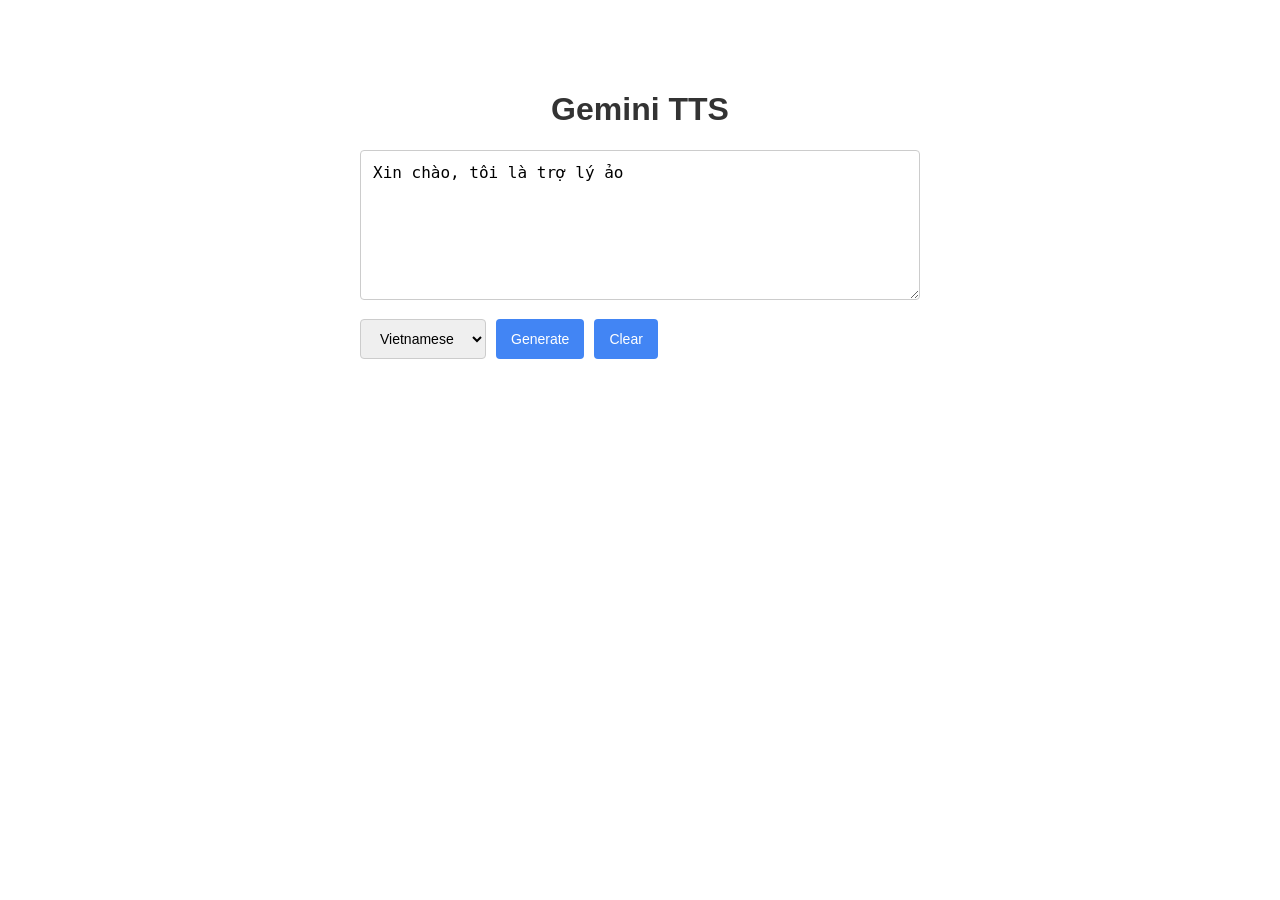
<file: Fulo/tab.html>
<!DOCTYPE html>
<html>
<head>
  <meta charset="UTF-8">
  <title>Gemini TTS</title>
  <style>
    * { box-sizing: border-box; }
    body {
      max-width: 600px;
      margin: 50px auto;
      padding: 20px;
      font-family: Arial, sans-serif;
    }
    h1 { text-align: center; color: #333; }
    textarea {
      width: 100%;
      height: 150px;
      padding: 12px;
      font-size: 16px;
      border: 1px solid #ccc;
      border-radius: 4px;
      resize: vertical;
    }
    .controls {
      margin-top: 15px;
      display: flex;
      gap: 10px;
    }
    select, button {
      padding: 10px 15px;
      font-size: 14px;
      border: 1px solid #ccc;
      border-radius: 4px;
    }
    button {
      background: #4285f4;
      color: white;
      border: none;
      cursor: pointer;
    }
    button:hover { background: #3367d6; }
    button:disabled { background: #ccc; cursor: not-allowed; }
    #status {
      margin-top: 15px;
      padding: 10px;
      border-radius: 4px;
      font-size: 14px;
    }
    #status.error { background: #ffe0e0; color: #c00; }
    #status.success { background: #e0ffe0; color: #060; }
    #status.loading { background: #e0e0ff; color: #006; }
    #audioContainer { margin-top: 20px; }
    audio { width: 100%; }
  </style>
</head>
<body>
  <h1>Gemini TTS</h1>
  <textarea id="text" placeholder="Enter text here...">Xin chào, tôi là trợ lý ảo</textarea>
  <div class="controls">
    <select id="lang">
      <option value="vi">Vietnamese</option>
      <option value="en">English</option>
      <option value="fr">French</option>
      <option value="de">German</option>
      <option value="ja">Japanese</option>
      <option value="ko">Korean</option>
      <option value="zh">Chinese</option>
      <option value="es">Spanish</option>
      <option value="th">Thai</option>
    </select>
    <button id="generate">Generate</button>
    <button id="clear">Clear</button>
  </div>
  <div id="status"></div>
  <div id="audioContainer"></div>
  <script src="tab.js"></script>
</body>
</html>
</file>
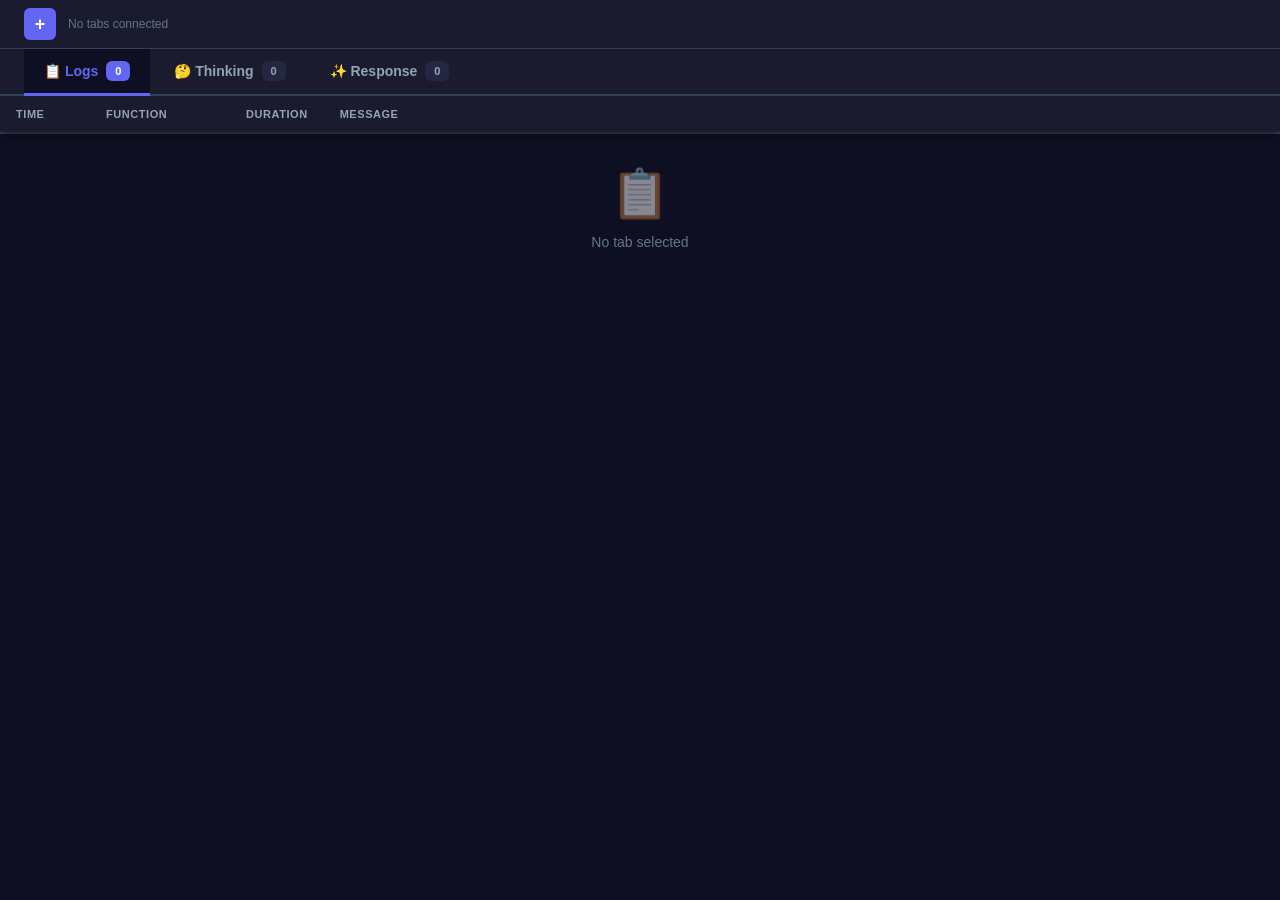
<file: teach/dashboard.html>
<!DOCTYPE html>
<html lang="en">
  <head>
    <meta charset="UTF-8" />
    <meta name="viewport" content="width=device-width, initial-scale=1.0" />
    <title>AI Studio Automator</title>
    <style>
      * {
        margin: 0;
        padding: 0;
        box-sizing: border-box;
      }
      :root {
        --bg-app: #0f0f23;
        --bg-surface: #1a1b2e;
        --bg-card: #252640;
        --bg-hover: #2f3050;
        --text-primary: #e2e8f0;
        --text-secondary: #94a3b8;
        --text-muted: #64748b;
        --border: #334155;
        --accent: #6366f1;
        --accent-hover: #4f46e5;
        --accent-light: rgba(99, 102, 241, 0.1);
        --success: #10b981;
        --error: #ef4444;
        --warning: #f59e0b;
        --info: #3b82f6;
        --shadow: 0 4px 6px -1px rgba(0, 0, 0, 0.4);
      }
      body.light-theme {
        --bg-app: #f8fafc;
        --bg-surface: #ffffff;
        --bg-card: #f1f5f9;
        --bg-hover: #e2e8f0;
        --text-primary: #0f172a;
        --text-secondary: #475569;
        --text-muted: #94a3b8;
        --border: #e2e8f0;
        --shadow: 0 4px 6px -1px rgba(0, 0, 0, 0.1);
      }
      html,
      body {
        height: 100%;
        overflow: hidden;
        font-family: -apple-system, BlinkMacSystemFont, "Segoe UI", sans-serif;
        background: var(--bg-app);
        color: var(--text-primary);
      }
      .app {
        height: 100vh;
        display: flex;
        flex-direction: column;
      }
      /* Connected tabs bar */
      .tabs-bar {
        background: var(--bg-surface);
        border-bottom: 1px solid var(--border);
        padding: 0.5rem 1.5rem;
        display: flex;
        align-items: center;
        gap: 0.75rem;
        min-height: 3rem;
        overflow-x: auto;
        overflow-y: hidden;
      }
      .new-tab-btn {
        background: var(--accent);
        color: white;
        border: none;
        width: 2rem;
        height: 2rem;
        border-radius: 0.375rem;
        font-size: 1.125rem;
        cursor: pointer;
        transition: all 0.2s;
        display: flex;
        align-items: center;
        justify-content: center;
        flex-shrink: 0;
        font-weight: 700;
        position: relative;
        overflow: hidden;
      }
      .new-tab-btn:hover {
        background: var(--accent-hover);
        transform: scale(1.05);
      }
      .new-tab-btn.holding {
        animation: holdPulse 2s ease-out;
      }
      @keyframes holdPulse {
        0% {
          box-shadow: 0 0 0 0 rgba(99, 102, 241, 0.7);
        }
        50% {
          box-shadow: 0 0 0 8px rgba(99, 102, 241, 0);
        }
        100% {
          box-shadow: 0 0 0 0 rgba(99, 102, 241, 0);
        }
      }
      .new-tab-btn::after {
        content: "";
        position: absolute;
        bottom: 0;
        left: 0;
        width: 0%;
        height: 3px;
        background: white;
        transition: width 2s linear;
      }
      .new-tab-btn.holding::after {
        width: 100%;
      }
      .tabs-bar-content {
        flex: 1;
        display: flex;
        gap: 0.5rem;
        flex-wrap: wrap;
        align-items: center;
        min-width: 0;
      }
      .tab-chip {
        display: flex;
        align-items: center;
        gap: 0.5rem;
        background: var(--bg-card);
        border: 2px solid var(--border);
        border-radius: 0.375rem;
        padding: 0.375rem 0.75rem;
        font-size: 0.75rem;
        transition: all 0.2s;
        cursor: pointer;
        position: relative;
        flex-shrink: 0;
      }
      .tab-chip:hover {
        border-color: var(--accent);
        background: var(--bg-hover);
      }
      .tab-chip.ready {
        background: var(--accent);
        border-color: var(--accent);
        color: white;
      }
      .tab-chip.active {
        border-color: var(--success);
        box-shadow: 0 0 0 2px rgba(16, 185, 129, 0.3);
        background: var(--success);
        color: white;
      }
      /* Tab chip states */
      .tab-chip.initializing {
        background: var(--bg-card);
        border-color: var(--warning);
        color: var(--text-primary);
        opacity: 0.7;
      }
      .tab-chip.loading {
        background: var(--info);
        border-color: var(--info);
        color: white;
        opacity: 0.85;
      }
      .tab-chip.error {
        background: var(--error);
        border-color: var(--error);
        color: white;
      }
      .tab-chip-status {
        font-size: 0.625rem;
        opacity: 0.75;
        font-style: italic;
        margin-left: 0.25rem;
      }
      /* Pulse animation for initializing state */
      @keyframes chipPulse {
        0%,
        100% {
          opacity: 0.7;
        }
        50% {
          opacity: 1;
        }
      }
      .tab-chip.initializing {
        animation: chipPulse 1.5s infinite;
      }
      .tab-chip.loading {
        animation: chipPulse 1s infinite;
      }
      /* Spinner for loading state */
      @keyframes spin {
        to {
          transform: rotate(360deg);
        }
      }
      .tab-chip-spinner {
        display: inline-block;
        width: 0.75rem;
        height: 0.75rem;
        border: 2px solid currentColor;
        border-right-color: transparent;
        border-radius: 50%;
        animation: spin 0.6s linear infinite;
        margin-right: 0.25rem;
      }
      .tab-chip-badge {
        position: absolute;
        top: -0.375rem;
        right: -0.375rem;
        background: var(--error);
        color: white;
        font-size: 0.625rem;
        font-weight: 700;
        padding: 0.125rem 0.375rem;
        border-radius: 0.75rem;
        min-width: 1.25rem;
        text-align: center;
        border: 2px solid var(--bg-surface);
      }
      .tab-chip-main {
        display: flex;
        align-items: center;
        gap: 0.5rem;
        flex: 1;
        min-width: 0;
      }
      .tab-chip-id {
        font-weight: 600;
        font-family: "Consolas", "Monaco", monospace;
        white-space: nowrap;
        font-size: 0.8125rem;
      }
      .tab-chip-prompt {
        font-size: 0.6875rem;
        opacity: 0.85;
        white-space: nowrap;
        overflow: hidden;
        text-overflow: ellipsis;
        max-width: 150px;
      }
      .tab-chip-actions {
        display: flex;
        align-items: center;
        gap: 0.25rem;
        flex-shrink: 0;
      }
      .tab-chip-action {
        background: transparent;
        border: none;
        color: currentColor;
        cursor: pointer;
        padding: 0.25rem;
        width: 1.5rem;
        height: 1.5rem;
        display: flex;
        align-items: center;
        justify-content: center;
        border-radius: 0.25rem;
        font-size: 0.6875rem;
        transition: all 0.2s;
        opacity: 0.8;
      }
      .tab-chip-action:hover:not(:disabled) {
        opacity: 1;
        transform: scale(1.1);
      }
      .tab-chip-action:disabled {
        opacity: 0.3;
        cursor: not-allowed;
        transform: none;
      }
      .tab-chip-action.settings:hover:not(:disabled) {
        background: var(--accent);
        color: white;
      }
      .tab-chip-action.run:hover:not(:disabled) {
        background: var(--success);
        color: white;
      }
      .tab-chip-action.audio:hover:not(:disabled) {
        background: var(--info);
        color: white;
      }
      .tab-chip-action.save:hover:not(:disabled) {
        background: var(--warning);
        color: white;
      }
      .tab-chip-action.clear:hover:not(:disabled) {
        background: var(--error);
        color: white;
      }
      .tab-chip-action.close:hover:not(:disabled) {
        background: var(--error);
        color: white;
      }
      .tab-chip-audio-indicator {
        width: 0.5rem;
        height: 0.5rem;
        border-radius: 50%;
        background: var(--text-muted);
        flex-shrink: 0;
      }
      .tab-chip-audio-indicator.on {
        background: #10b981;
        box-shadow: 0 0 6px #10b981;
        animation: pulse 2s infinite;
      }
      @keyframes pulse {
        0%,
        100% {
          opacity: 1;
        }
        50% {
          opacity: 0.6;
        }
      }
      .btn {
        padding: 0.5rem 1rem;
        border: none;
        border-radius: 0.375rem;
        font-size: 0.8125rem;
        font-weight: 600;
        cursor: pointer;
        transition: all 0.2s;
        white-space: nowrap;
        display: inline-flex;
        align-items: center;
        gap: 0.375rem;
      }
      .btn:disabled {
        opacity: 0.5;
        cursor: not-allowed;
      }
      .btn-primary {
        background: var(--accent);
        color: white;
      }
      .btn-primary:hover:not(:disabled) {
        background: var(--accent-hover);
      }
      .btn-success {
        background: var(--success);
        color: white;
      }
      .btn-success:hover:not(:disabled) {
        background: #059669;
      }
      .btn-secondary {
        background: var(--bg-card);
        color: var(--text-primary);
        border: 1px solid var(--border);
      }
      .btn-secondary:hover {
        background: var(--bg-hover);
      }
      .btn-danger {
        background: var(--error);
        color: white;
      }
      .btn-danger:hover {
        background: #dc2626;
      }
      .tabs-row {
        background: var(--bg-surface);
        border-bottom: 2px solid var(--border);
        padding: 0 1.5rem;
        display: flex;
        justify-content: space-between;
        align-items: center;
        gap: 2rem;
      }
      .tabs {
        display: flex;
        gap: 0.25rem;
        flex: 1;
      }
      .tab {
        padding: 0.75rem 1.25rem;
        background: transparent;
        border: none;
        border-bottom: 3px solid transparent;
        font-size: 0.875rem;
        font-weight: 600;
        color: var(--text-secondary);
        cursor: pointer;
        transition: all 0.2s;
        margin-bottom: -2px;
        display: flex;
        align-items: center;
        gap: 0.5rem;
        white-space: nowrap;
      }
      .tab:hover {
        color: var(--accent);
        background: var(--bg-hover);
      }
      .tab.active {
        color: var(--accent);
        border-bottom-color: var(--accent);
        background: var(--bg-app);
      }
      .badge {
        background: var(--bg-card);
        color: var(--text-secondary);
        font-size: 0.6875rem;
        padding: 0.25rem 0.5rem;
        border-radius: 0.375rem;
        font-weight: 700;
        min-width: 1.5rem;
        text-align: center;
      }
      .tab.active .badge {
        background: var(--accent);
        color: white;
      }
      .stats {
        display: none;
        gap: 2rem;
        padding: 0.75rem 0;
      }
      .stats.active {
        display: flex;
      }
      .stat {
        display: flex;
        align-items: center;
        gap: 0.5rem;
        font-size: 0.8125rem;
      }
      .stat-label {
        color: var(--text-secondary);
        font-weight: 600;
      }
      .stat-value {
        font-weight: 700;
        color: var(--text-primary);
        font-size: 0.9375rem;
      }
      .tab-content {
        display: none;
        flex: 1;
        overflow: hidden;
      }
      .tab-content.active {
        display: flex;
        flex-direction: column;
      }
      .panel {
        display: flex;
        flex-direction: column;
        height: 100%;
        overflow: hidden;
      }
      .panel-header {
        background: var(--bg-surface);
        border-bottom: 1px solid var(--border);
        padding: 0.75rem 1.5rem;
        display: flex;
        justify-content: space-between;
        align-items: center;
        flex-shrink: 0;
      }
      .panel-title {
        font-size: 0.8125rem;
        font-weight: 700;
        color: var(--text-secondary);
        text-transform: uppercase;
        letter-spacing: 0.05em;
      }
      .panel-body {
        flex: 1;
        overflow-y: auto;
        overflow-x: hidden;
        background: var(--bg-app);
      }
      .empty-state {
        display: flex;
        flex-direction: column;
        align-items: center;
        justify-content: center;
        height: 100%;
        color: var(--text-muted);
        padding: 2rem;
      }
      .empty-icon {
        font-size: 3rem;
        margin-bottom: 0.75rem;
        opacity: 0.5;
      }
      .empty-text {
        font-size: 0.875rem;
      }
      .response-content {
        margin: 1rem 1.5rem;
        background: var(--bg-surface);
        border: 1px solid var(--border);
        border-radius: 0.5rem;
        padding: 1.5rem;
        font-family: "Georgia", serif;
        font-size: 0.9375rem;
        line-height: 1.7;
        color: var(--text-primary);
      }
      .response-content pre {
        margin: 0;
        font-family: inherit;
        font-size: inherit;
        line-height: inherit;
        white-space: pre-wrap;
        word-wrap: break-word;
        display: inline;
      }
      .live-cursor {
        display: inline-block;
        width: 0.375rem;
        height: 1.2em;
        background: var(--accent);
        margin-left: 0.25rem;
        animation: blink 1s infinite;
        vertical-align: text-bottom;
        border-radius: 0.125rem;
      }
      @keyframes blink {
        0%,
        50% {
          opacity: 1;
        }
        51%,
        100% {
          opacity: 0;
        }
      }
      .log-panel {
        display: flex;
        flex-direction: column;
        height: 100%;
        overflow: hidden;
      }
      .log-container {
        flex: 1;
        overflow-y: auto;
        overflow-x: hidden;
        background: var(--bg-app);
      }
      .log-table {
        width: 100%;
        border-collapse: collapse;
      }
      .log-header {
        position: sticky;
        top: 0;
        background: var(--bg-surface);
        border-bottom: 2px solid var(--border);
        z-index: 10;
        box-shadow: var(--shadow);
      }
      .log-header th {
        padding: 0.75rem 1rem;
        text-align: left;
        font-weight: 700;
        color: var(--text-secondary);
        font-size: 0.6875rem;
        text-transform: uppercase;
        letter-spacing: 0.05em;
      }
      .log-row {
        border-bottom: 1px solid var(--border);
        transition: background 0.1s;
      }
      .log-row:hover {
        background: var(--bg-surface);
      }
      .log-row td {
        padding: 0.5rem 1rem;
        vertical-align: top;
        font-size: 0.8125rem;
      }
      .log-time {
        color: var(--text-muted);
        white-space: nowrap;
        font-family: "Consolas", "Monaco", monospace;
      }
      .log-fn {
        color: var(--accent);
        font-weight: 600;
        white-space: nowrap;
        font-family: "Consolas", "Monaco", monospace;
      }
      .log-dur {
        color: var(--warning);
        text-align: right;
        white-space: nowrap;
        font-family: "Consolas", "Monaco", monospace;
      }
      .log-msg {
        color: var(--text-primary);
        word-break: break-word;
        font-family: "Consolas", "Monaco", monospace;
      }
      .log-row.success .log-msg {
        color: var(--success);
      }
      .log-row.error .log-msg {
        color: var(--error);
        font-weight: 600;
      }
      .log-row.warn .log-msg {
        color: var(--warning);
      }
      .log-row.info .log-msg {
        color: var(--info);
      }
      .log-row.think .log-msg {
        color: #a78bfa;
      }
      .log-row.stream .log-msg {
        color: #2dd4bf;
      }
      .log-row.network .log-msg {
        color: var(--text-muted);
      }
      .modal-overlay {
        position: fixed;
        inset: 0;
        background: rgba(0, 0, 0, 0.75);
        backdrop-filter: blur(8px);
        display: none;
        justify-content: center;
        align-items: center;
        z-index: 1000;
        padding: 1rem;
      }
      .modal-overlay.active {
        display: flex;
      }
      .modal {
        background: var(--bg-surface);
        border: 1px solid var(--border);
        border-radius: 0.75rem;
        box-shadow: 0 20px 25px -5px rgba(0, 0, 0, 0.6);
        width: 100%;
        max-width: 42rem;
        max-height: 90vh;
        display: flex;
        flex-direction: column;
        animation: modalSlideIn 0.3s ease-out;
      }
      @keyframes modalSlideIn {
        from {
          transform: translateY(-2rem) scale(0.95);
          opacity: 0;
        }
        to {
          transform: translateY(0) scale(1);
          opacity: 1;
        }
      }
      .modal-header {
        padding: 1.25rem;
        border-bottom: 1px solid var(--border);
        display: flex;
        justify-content: space-between;
        align-items: center;
      }
      .modal-title {
        font-size: 1.125rem;
        font-weight: 700;
        color: var(--text-primary);
      }
      .modal-close {
        background: transparent;
        color: var(--text-secondary);
        border: none;
        width: 2rem;
        height: 2rem;
        border-radius: 0.375rem;
        font-size: 1.5rem;
        cursor: pointer;
        display: flex;
        align-items: center;
        justify-content: center;
        transition: all 0.2s;
        line-height: 1;
      }
      .modal-close:hover {
        background: var(--error);
        color: white;
        transform: rotate(90deg);
      }
      .modal-body {
        padding: 1.25rem;
        overflow-y: auto;
        flex: 1;
      }
      .modal-footer {
        padding: 1.25rem;
        border-top: 1px solid var(--border);
        display: flex;
        gap: 0.75rem;
        justify-content: flex-end;
      }
      .form-group {
        margin-bottom: 1.25rem;
      }
      .form-group:last-child {
        margin-bottom: 0;
      }
      .form-label {
        display: block;
        font-size: 0.875rem;
        font-weight: 600;
        color: var(--text-primary);
        margin-bottom: 0.5rem;
      }
      .form-badge {
        display: inline-block;
        background: var(--accent-light);
        color: var(--accent);
        font-size: 0.75rem;
        padding: 0.25rem 0.5rem;
        border-radius: 0.25rem;
        font-weight: 600;
        margin-left: 0.5rem;
      }
      .form-control {
        width: 100%;
        padding: 0.625rem;
        background: var(--bg-app);
        border: 1px solid var(--border);
        border-radius: 0.375rem;
        color: var(--text-primary);
        font-size: 0.875rem;
        transition: all 0.2s;
      }
      .form-control:focus {
        outline: none;
        border-color: var(--accent);
        box-shadow: 0 0 0 3px var(--accent-light);
      }
      textarea.form-control {
        font-family: "Consolas", "Monaco", monospace;
        min-height: 8rem;
        resize: vertical;
        line-height: 1.5;
      }
      select.form-control {
        cursor: pointer;
      }
      .form-row {
        display: grid;
        grid-template-columns: 1fr 1fr;
        gap: 1rem;
      }
      .checkbox-group {
        display: flex;
        align-items: center;
        gap: 0.75rem;
        padding: 0.75rem;
        background: var(--bg-app);
        border: 1px solid var(--border);
        border-radius: 0.375rem;
        cursor: pointer;
        transition: all 0.2s;
      }
      .checkbox-group:hover {
        background: var(--bg-hover);
        border-color: var(--accent);
      }
      .checkbox-group input[type="checkbox"] {
        width: 1.25rem;
        height: 1.25rem;
        cursor: pointer;
        accent-color: var(--accent);
      }
      .checkbox-label {
        flex: 1;
        font-size: 0.875rem;
        color: var(--text-primary);
        cursor: pointer;
        user-select: none;
      }
      .checkbox-description {
        display: block;
        font-size: 0.75rem;
        color: var(--text-secondary);
        margin-top: 0.25rem;
      }
      ::-webkit-scrollbar {
        width: 0.5rem;
        height: 0.5rem;
      }
      ::-webkit-scrollbar-track {
        background: transparent;
      }
      ::-webkit-scrollbar-thumb {
        background: var(--border);
        border-radius: 0.25rem;
      }
      ::-webkit-scrollbar-thumb:hover {
        background: var(--text-muted);
      }
    </style>
  </head>
  <body>
    <div class="app">
      <!-- Connected tabs bar with hold-to-toggle-theme -->
      <div class="tabs-bar">
        <button
          class="new-tab-btn"
          id="newTabBtn"
          title="Click: Open new tab | Hold 2s: Toggle theme"
        >
          +
        </button>
        <div class="tabs-bar-content" id="connectedTabsContainer">
          <span style="color: var(--text-muted); font-size: 0.75rem"
            >No tabs connected</span
          >
        </div>
      </div>
      <div class="tabs-row">
        <div class="tabs">
          <button class="tab active" data-tab="logs">
            📋 Logs
            <span class="badge" id="logsBadge">0</span>
          </button>
          <button class="tab" data-tab="thinking">
            🤔 Thinking
            <span class="badge" id="thinkingBadge">0</span>
          </button>
          <button class="tab" data-tab="streaming">
            ✨ Response
            <span class="badge" id="streamingBadge">0</span>
          </button>
        </div>
        <div class="stats" id="xhrStats"></div>
      </div>
      <div class="tab-content active" id="logsTab">
        <div class="log-panel">
          <div class="log-container">
            <table class="log-table">
              <thead class="log-header">
                <tr>
                  <th style="width: 90px">Time</th>
                  <th style="width: 140px">Function</th>
                  <th style="width: 70px; text-align: right">Duration</th>
                  <th>Message</th>
                </tr>
              </thead>
              <tbody id="logTableBody">
                <tr>
                  <td colspan="4">
                    <div class="empty-state">
                      <div class="empty-icon">📋</div>
                      <div class="empty-text">No tab selected</div>
                    </div>
                  </td>
                </tr>
              </tbody>
            </table>
          </div>
        </div>
      </div>
      <div class="tab-content" id="thinkingTab">
        <div class="panel">
          <div class="panel-header">
            <div class="panel-title">🤔 Thinking Process</div>
            <button class="btn btn-primary" id="copyThinking">📋 Copy</button>
          </div>
          <div class="panel-body" id="thinkingBody">
            <div class="empty-state">
              <div class="empty-icon">🤔</div>
              <div class="empty-text">No tab selected</div>
            </div>
          </div>
        </div>
      </div>
      <div class="tab-content" id="streamingTab">
        <div class="panel">
          <div class="panel-header">
            <div class="panel-title">✨ Streaming Response</div>
            <button class="btn btn-primary" id="copyStreaming">📋 Copy</button>
          </div>
          <div class="panel-body" id="streamingBody">
            <div class="empty-state">
              <div class="empty-icon">✨</div>
              <div class="empty-text">No streaming data yet</div>
            </div>
          </div>
        </div>
      </div>
      <!-- Per-Tab Settings Modal -->
      <div class="modal-overlay" id="settingsModal">
        <div class="modal">
          <div class="modal-header">
            <h2 class="modal-title">
              ⚙️ Settings for Tab #<span id="editTabId">-</span>
            </h2>
            <button class="modal-close" id="closeSettings">×</button>
          </div>
          <div class="modal-body">
            <div class="form-group">
              <label class="form-label">
                📝 Prompt
                <span class="form-badge" id="promptLength">0 chars</span>
              </label>
              <textarea
                class="form-control"
                id="promptInput"
                placeholder="Enter prompt for this tab..."
                style="min-height: 10rem"
              >
this is prompt</textarea
              >
            </div>
            <div class="form-group">
              <label class="form-label">🤖 Model</label>
              <select class="form-control" id="modelSelect">
                <option value="gemini-2.0-flash-thinking-exp">
                  Gemini 2.0 Flash Thinking (Experimental)
                </option>
                <option value="gemini-2.0-flash-exp">
                  Gemini 2.0 Flash (Experimental)
                </option>
                <option value="gemini-exp-1206">Gemini Exp 1206</option>
                <option value="gemini-2.0-pro-exp">
                  Gemini 2.0 Pro (Experimental)
                </option>
                <option value="gemini-1.5-flash">Gemini 1.5 Flash</option>
                <option value="gemini-1.5-flash-8b">Gemini 1.5 Flash-8B</option>
                <option value="gemini-1.5-pro">Gemini 1.5 Pro</option>
              </select>
            </div>
            <div class="form-row">
              <div class="form-group">
                <label class="form-label">🌡️ Temperature</label>
                <input
                  type="number"
                  class="form-control"
                  id="temperatureInput"
                  min="0"
                  max="2"
                  step="0.1"
                  value="1.5"
                />
              </div>
              <div class="form-group">
                <label class="form-label">🧠 Thinking Budget</label>
                <input
                  type="number"
                  class="form-control"
                  id="budgetInput"
                  min="0"
                  max="10000"
                  step="100"
                  value="500"
                />
              </div>
            </div>
            <div class="form-group">
              <label class="form-label">🎯 Top P</label>
              <input
                type="number"
                class="form-control"
                id="topPInput"
                min="0"
                max="1"
                step="0.05"
                value="0.5"
              />
            </div>
            <div class="form-group">
              <label class="form-label">🔊 Audio</label>
              <label class="checkbox-group">
                <input type="checkbox" id="autoAudioCheckbox" />
                <span class="checkbox-label">
                  Auto-start audio for this tab
                  <span class="checkbox-description">
                    Automatically play audio when tab connects
                  </span>
                </span>
              </label>
            </div>
          </div>
          <div class="modal-footer">
            <button class="btn btn-secondary" id="resetSettingsBtn">
              🔄 Reset to Default
            </button>
            <button class="btn btn-success" id="saveSettingsBtn">
              💾 Save Settings
            </button>
          </div>
        </div>
      </div>
    </div>
    <script src="dashboard.js"></script>
  </body>
</html>
</file>
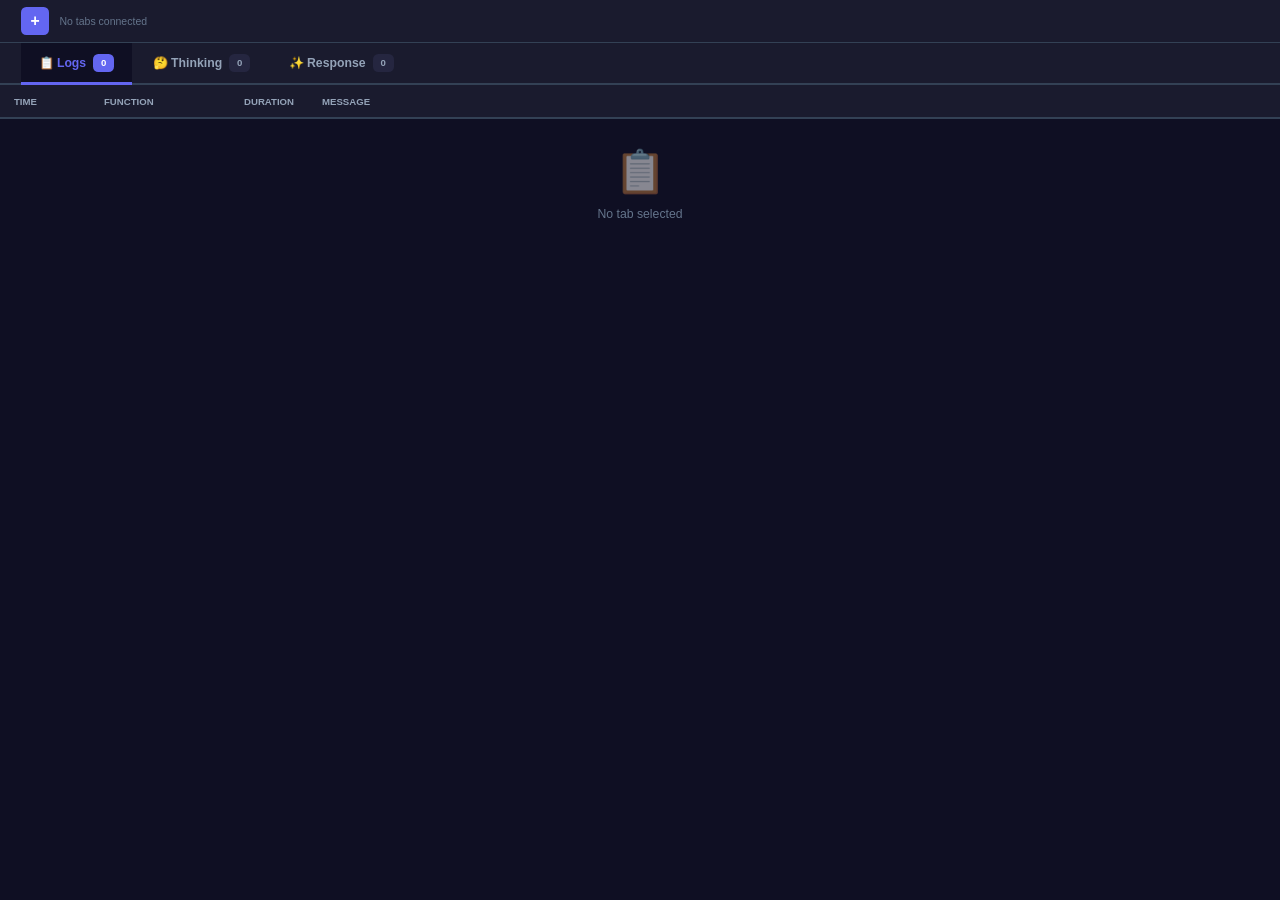
<file: teach79/dashboard.html>
<!DOCTYPE html>
<html lang="en">
  <head>
    <meta charset="UTF-8" />
    <meta name="viewport" content="width=device-width, initial-scale=1.0" />
    <title>AI Studio Automator</title>
    <link rel="stylesheet" href="dashboard.css" />
  </head>
  <body>
    <div class="app">
      <div class="tabs-bar">
        <button
          class="new-tab-btn"
          id="newTabBtn"
          title="Click: New tab | Hold 2s: Toggle theme"
        >
          +
        </button>
        <div class="tabs-bar-content" id="connectedTabsContainer">
          <span style="color: var(--text-muted); font-size: 0.75rem"
            >No tabs connected</span
          >
        </div>
      </div>
      <div class="tabs-row">
        <div class="tabs">
          <button class="tab active" data-tab="logs">
            📋 Logs <span class="badge" id="logsBadge">0</span>
          </button>
          <button class="tab" data-tab="thinking">
            🤔 Thinking <span class="badge" id="thinkingBadge">0</span>
          </button>
          <button class="tab" data-tab="streaming">
            ✨ Response <span class="badge" id="streamingBadge">0</span>
          </button>
        </div>
        <div class="stats" id="xhrStats"></div>
      </div>
      <div class="tab-content active" id="logsTab">
        <div class="log-panel">
          <div class="log-container">
            <table class="log-table">
              <thead class="log-header">
                <tr>
                  <th style="width: 90px">Time</th>
                  <th style="width: 140px">Function</th>
                  <th style="width: 70px; text-align: right">Duration</th>
                  <th>Message</th>
                </tr>
              </thead>
              <tbody id="logTableBody">
                <tr>
                  <td colspan="4">
                    <div class="empty-state">
                      <div class="empty-icon">📋</div>
                      <div class="empty-text">No tab selected</div>
                    </div>
                  </td>
                </tr>
              </tbody>
            </table>
          </div>
        </div>
      </div>
      <div class="tab-content" id="thinkingTab">
        <div class="panel">
          <div class="panel-header">
            <div class="panel-title">🤔 Thinking Process</div>
            <button class="btn btn-primary" id="copyThinking">📋 Copy</button>
          </div>
          <div class="panel-body" id="thinkingBody">
            <div class="empty-state">
              <div class="empty-icon">🤔</div>
              <div class="empty-text">No tab selected</div>
            </div>
          </div>
        </div>
      </div>
      <div class="tab-content" id="streamingTab">
        <div class="panel">
          <div class="panel-header">
            <div class="panel-title">✨ Streaming Response</div>
            <button class="btn btn-primary" id="copyStreaming">📋 Copy</button>
          </div>
          <div class="panel-body" id="streamingBody">
            <div class="empty-state">
              <div class="empty-icon">✨</div>
              <div class="empty-text">No streaming data yet</div>
            </div>
          </div>
        </div>
      </div>
      <div class="modal-overlay" id="settingsModal">
        <div class="modal">
          <div class="modal-header">
            <h2 class="modal-title">
              ⚙️ Settings for Tab #<span id="editTabId">-</span>
            </h2>
            <button class="modal-close" id="closeSettings">×</button>
          </div>
          <div class="modal-body">
            <div class="form-group">
              <label class="form-label" for="promptInput"
                >📝 Prompt
                <span class="form-badge" id="promptLength">0 chars</span></label
              >
              <textarea
                id="promptInput"
                class="form-control"
                style="min-height: 10rem"
              ></textarea>
            </div>
            <div class="form-group">
              <label class="form-label" for="modelSelect">🤖 Model</label>
              <select class="form-control" id="modelSelect">
                <option value="gemini-3-pro-preview">
                  Gemini 3 Pro (Preview)
                </option>
                <option value="gemini-2.5-pro">Gemini 2.5 Pro</option>
                <option value="gemini-flash-latest">
                  Gemini Flash (Latest)
                </option>
                <option value="gemini-flash-lite-latest">
                  Gemini Flash Lite (Latest)
                </option>
              </select>
            </div>
            <div class="form-row">
              <div class="form-group">
                <label class="form-label" for="temperatureInput"
                  >🌡️ Temperature</label
                >
                <input
                  type="number"
                  class="form-control"
                  id="temperatureInput"
                  min="0"
                  max="2"
                  step="0.1"
                  value="1.5"
                />
              </div>
              <div class="form-group" id="budgetGroup">
                <label class="form-label" for="budgetInput"
                  >🧠 Thinking Budget</label
                >
                <input
                  type="number"
                  class="form-control"
                  id="budgetInput"
                  min="0"
                  max="10000"
                  step="100"
                  value="500"
                />
              </div>
              <div class="form-group" id="levelGroup" style="display: none">
                <label class="form-label" for="levelSelect"
                  >🧠 Thinking Level</label
                >
                <select class="form-control" id="levelSelect">
                  <option value="low">Low (Optimizes for latency)</option>
                  <option value="high">High (Maximizes reasoning depth)</option>
                </select>
              </div>
            </div>
            <div class="form-group">
              <label class="form-label" for="topPInput">🎯 Top P</label>
              <input
                type="number"
                class="form-control"
                id="topPInput"
                min="0"
                max="1"
                step="0.05"
                value="0.5"
              />
            </div>
            <div class="form-group">
              <label class="form-label">🔊 Audio</label>
              <label class="checkbox-group">
                <input type="checkbox" id="autoAudioCheckbox" />
                <span class="checkbox-label">
                  Auto-start audio for this tab
                  <span class="checkbox-description"
                    >Automatically play audio when tab connects</span
                  >
                </span>
              </label>
            </div>
          </div>
          <div class="modal-footer">
            <button class="btn btn-secondary" id="resetSettingsBtn">
              🔄 Reset to Default
            </button>
            <button class="btn btn-success" id="saveSettingsBtn">
              💾 Save Settings
            </button>
          </div>
        </div>
      </div>
    </div>
    <script src="shared-config.js"></script>
    <script src="shared-utils.js"></script>
    <script src="dashboard-core.js"></script>
    <script src="dashboard-tabs.js"></script>
    <script src="dashboard-ui.js"></script>
  </body>
</html>
</file>
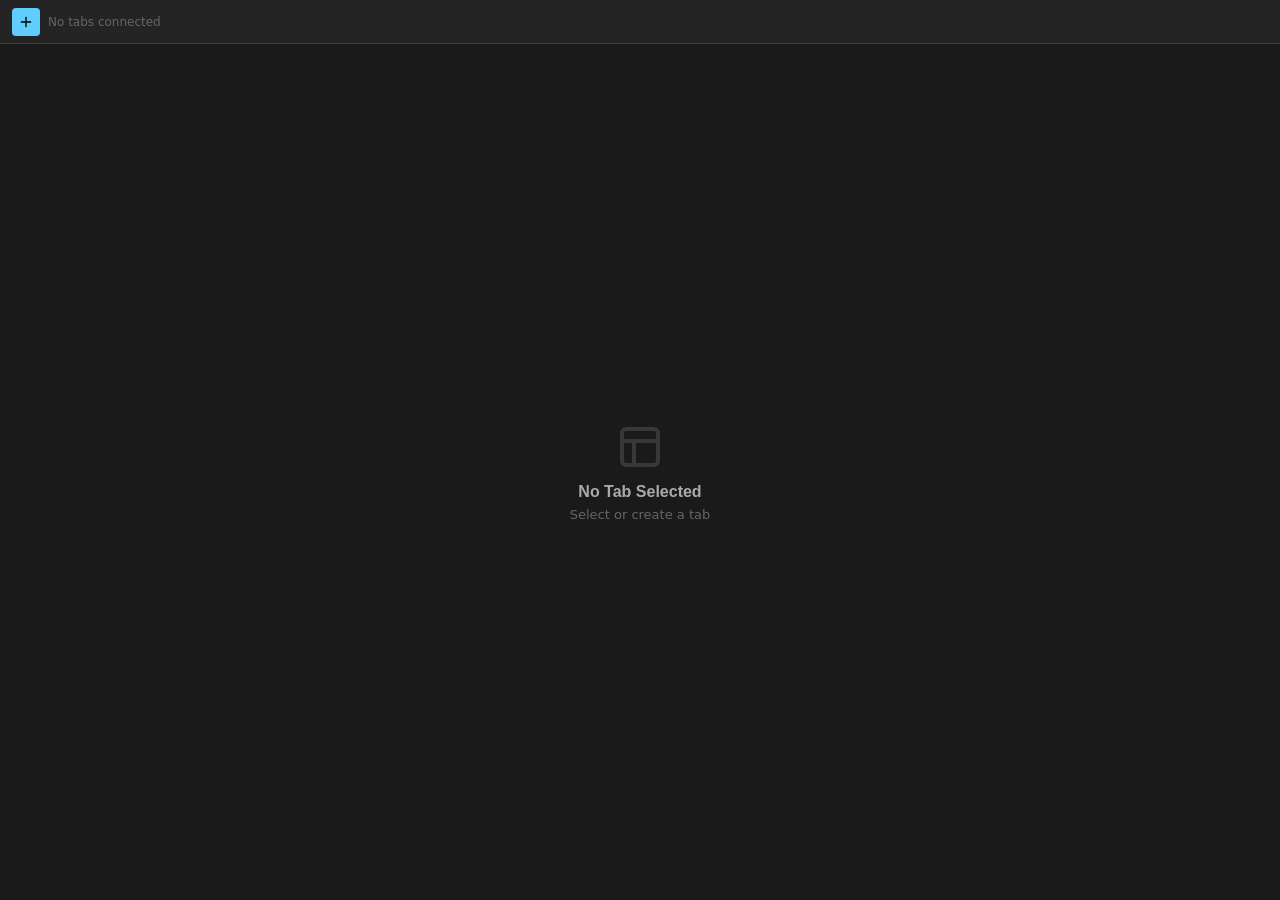
<file: teach80/dashboard.html>
<!DOCTYPE html>
<html lang="en">
<head>
  <meta charset="UTF-8" />
  <meta name="viewport" content="width=device-width, initial-scale=1.0" />
  <title>AI Studio Automator</title>
  <link rel="stylesheet" href="dashboard.css" />
</head>
<body>
  <div class="app">
    <!-- Common: Tabs Bar -->
    <div class="tabs-bar">
      <button class="new-tab-btn" id="newTabBtn" title="New Tab">
        <svg viewBox="0 0 24 24" data-icon="plus"></svg>
      </button>
      <div class="tabs-container" id="tabsContainer">
        <span class="no-tabs-msg">No tabs connected</span>
      </div>
    </div>

    <!-- Type: None -->
    <div class="type-container active" id="typeNone">
      <div class="empty-state full">
        <svg class="empty-icon" viewBox="0 0 24 24" data-icon="layout"></svg>
        <div class="empty-title">No Tab Selected</div>
        <div class="empty-text">Select or create a tab</div>
      </div>
    </div>

    <!-- Type: Regular -->
    <div class="type-container" id="typeRegular">
      <!-- Regular: Action Bar -->
      <div class="action-bar" id="regularActionBar">
        <!-- Group 1: Run | Settings | Audio -->
        <div class="action-group" id="regularActions">
          <button class="action-btn" id="runBtn" title="Run" disabled>
            <svg viewBox="0 0 24 24" data-icon="play"></svg>
          </button>
          <!-- Settings Dropdown -->
          <div class="dropdown" id="settingsDropdown">
            <button class="action-btn dropdown-trigger" title="Settings" disabled>
              <svg viewBox="0 0 24 24" data-icon="settings"></svg>
            </button>
            <div class="dropdown-menu dropdown-lg" id="settingsMenu">
              <div class="dropdown-section">
                <label class="dropdown-label">Prompt <span id="promptLength">0</span></label>
                <textarea id="promptInput" class="dropdown-textarea" placeholder="Enter prompt..."></textarea>
              </div>
              <div class="dropdown-section">
                <label class="dropdown-label">Model</label>
                <select id="modelSelect" class="dropdown-input">
                  <option value="gemini-3-pro-preview">Gemini 3 Pro</option>
                  <option value="gemini-2.5-pro">Gemini 2.5 Pro</option>
                  <option value="gemini-flash-latest">Gemini Flash</option>
                  <option value="gemini-flash-lite-latest">Gemini Flash Lite</option>
                </select>
              </div>
              <div class="dropdown-grid">
                <div class="dropdown-section">
                  <label class="dropdown-label">Temp</label>
                  <input type="number" id="temperatureInput" class="dropdown-input" min="0" max="2" step="0.1" value="1.5" />
                </div>
                <div class="dropdown-section">
                  <label class="dropdown-label">Top P</label>
                  <input type="number" id="topPInput" class="dropdown-input" min="0" max="1" step="0.05" value="0.5" />
                </div>
              </div>
              <div class="dropdown-section" id="budgetGroup">
                <label class="dropdown-label">Budget</label>
                <input type="number" id="budgetInput" class="dropdown-input" min="0" max="10000" step="100" value="500" />
              </div>
              <div class="dropdown-section" id="levelGroup" style="display:none">
                <label class="dropdown-label">Level</label>
                <select id="levelSelect" class="dropdown-input">
                  <option value="low">Low</option>
                  <option value="high">High</option>
                </select>
              </div>
              <div class="dropdown-section">
                <label class="dropdown-check">
                  <input type="checkbox" id="autoAudioCheckbox" />
                  <span>Auto-start audio</span>
                </label>
              </div>
              <div class="dropdown-footer">
                <button class="dropdown-btn secondary" id="settingsResetBtn">Reset</button>
                <button class="dropdown-btn primary" id="settingsSaveBtn">Save</button>
              </div>
            </div>
          </div>
          <button class="action-btn" id="audioBtn" title="Audio" disabled>
            <svg viewBox="0 0 24 24" data-icon="volume-on" id="iconAudioOff"></svg>
            <svg viewBox="0 0 24 24" data-icon="volume-off" id="iconAudioOn" style="display:none"></svg>
          </button>
        </div>

        <div class="divider"></div>

        <!-- Group 2: Thinking | Streaming | Logs | More -->
        <div class="action-group" id="regularViews">
          <button class="action-btn" id="thinkingViewBtn" title="Thinking">
            <svg viewBox="0 0 24 24" data-icon="help-circle"></svg>
            <span class="badge" id="thinkingBadge">0</span>
          </button>
          <button class="action-btn" id="streamingViewBtn" title="Streaming">
            <svg viewBox="0 0 24 24" data-icon="zap"></svg>
            <span class="badge" id="streamingBadge">0</span>
          </button>
          <button class="action-btn active" id="logsViewBtn" title="Logs">
            <svg viewBox="0 0 24 24" data-icon="file-text"></svg>
            <span class="badge" id="logsBadge">0</span>
          </button>
          <!-- More Dropdown -->
          <div class="dropdown" id="moreDropdown">
            <button class="action-btn dropdown-trigger" title="More" disabled>
              <svg viewBox="0 0 24 24" data-icon="more-vertical"></svg>
            </button>
            <div class="dropdown-menu" id="moreMenu">
              <button class="dropdown-item" id="copyBtn">
                <svg viewBox="0 0 24 24" data-icon="copy"></svg>Copy
              </button>
              <button class="dropdown-item" id="saveBtn">
                <svg viewBox="0 0 24 24" data-icon="download"></svg>Save
              </button>
              <div class="dropdown-divider"></div>
              <button class="dropdown-item danger" id="clearBtn">
                <svg viewBox="0 0 24 24" data-icon="trash"></svg>Clear
              </button>
            </div>
          </div>
        </div>

        <div class="spacer"></div>
        <button class="action-btn" id="themeToggle" title="Theme">
          <svg viewBox="0 0 24 24" data-icon="sun"></svg>
        </button>
      </div>

      <!-- Regular: Content Area -->
      <div class="content-area" id="regularContent">
        <div class="view-panel" id="thinkingView">
          <div class="data-view scroll-area" id="thinkingData"></div>
        </div>
        <div class="view-panel" id="streamingView">
          <div class="data-view scroll-area" id="streamingData"></div>
        </div>
        <div class="view-panel active" id="logsView">
          <div class="scroll-area">
            <table class="log-table">
              <thead>
                <tr>
                  <th style="width:80px">Time</th>
                  <th style="width:120px">Fn</th>
                  <th style="width:60px">Dur</th>
                  <th>Message</th>
                </tr>
              </thead>
              <tbody id="logTableBody"></tbody>
            </table>
          </div>
        </div>
      </div>
    </div>

    <!-- Type: Batch (Placeholder) -->
    <div class="type-container" id="typeBatch">
      <div class="action-bar" id="batchActionBar">
        <span class="type-label"><span class="type-badge batch">B</span>Batch</span>
        <div class="spacer"></div>
        <button class="action-btn" id="themeToggleBatch" title="Theme">
          <svg viewBox="0 0 24 24" data-icon="sun"></svg>
        </button>
      </div>
      <div class="content-area" id="batchContent">
        <div class="empty-state full">
          <svg class="empty-icon" viewBox="0 0 24 24" data-icon="monitor"></svg>
          <div class="empty-title">Batch Mode</div>
          <div class="empty-text">Coming soon</div>
        </div>
      </div>
    </div>

    <!-- Type: Edit (Placeholder) -->
    <div class="type-container" id="typeEdit">
      <div class="action-bar" id="editActionBar">
        <span class="type-label"><span class="type-badge edit">E</span>Edit</span>
        <div class="spacer"></div>
        <button class="action-btn" id="themeToggleEdit" title="Theme">
          <svg viewBox="0 0 24 24" data-icon="sun"></svg>
        </button>
      </div>
      <div class="content-area" id="editContent">
        <div class="empty-state full">
          <svg class="empty-icon" viewBox="0 0 24 24" data-icon="edit"></svg>
          <div class="empty-title">Edit Mode</div>
          <div class="empty-text">Coming soon</div>
        </div>
      </div>
    </div>
  </div>

  <script src="icons.js"></script>
  <script src="shared-config.js"></script>
  <script src="shared-utils.js"></script>
  <script src="dashboard-core.js"></script>
  <script src="dashboard-tabs.js"></script>
  <script src="dashboard-ui.js"></script>
</body>
</html>
</file>
<file: teach79/dashboard.css>
* {
    margin: 0;
    padding: 0;
    box-sizing: border-box;
}

:root {
    --bg-app: #0f0f23;
    --bg-surface: #1a1b2e;
    --bg-card: #252640;
    --bg-hover: #2f3050;
    --text-primary: #e2e8f0;
    --text-secondary: #94a3b8;
    --text-muted: #64748b;
    --border: #334155;
    --accent: #6366f1;
    --accent-hover: #4f46e5;
    --success: #10b981;
    --error: #ef4444;
    --warning: #f59e0b;
    --info: #3b82f6;
}

body.light-theme {
    --bg-app: #f8fafc;
    --bg-surface: #fff;
    --bg-card: #f1f5f9;
    --bg-hover: #e2e8f0;
    --text-primary: #0f172a;
    --text-secondary: #475569;
    --text-muted: #94a3b8;
    --border: #e2e8f0;
}

html,
body {
    height: 100%;
    overflow: hidden;
    font: 14px -apple-system, BlinkMacSystemFont, "Segoe UI", sans-serif;
    background: var(--bg-app);
    color: var(--text-primary);
    -webkit-font-smoothing: antialiased;
}

.app {
    height: 100vh;
    display: flex;
    flex-direction: column;
}

.tabs-bar {
    background: var(--bg-surface);
    border-bottom: 1px solid var(--border);
    padding: 0.5rem 1.5rem;
    display: flex;
    align-items: center;
    gap: 0.75rem;
    min-height: 3rem;
    overflow-x: auto;
    overflow-y: hidden;
}

.new-tab-btn {
    background: var(--accent);
    color: #fff;
    border: 0;
    width: 2rem;
    height: 2rem;
    border-radius: 0.375rem;
    font-size: 1.125rem;
    cursor: pointer;
    display: flex;
    align-items: center;
    justify-content: center;
    flex-shrink: 0;
    font-weight: 700;
    touch-action: none;
    user-select: none;
}

.new-tab-btn:hover {
    background: var(--accent-hover);
}

.tabs-bar-content {
    flex: 1;
    display: flex;
    gap: 0.5rem;
    flex-wrap: wrap;
    align-items: center;
    min-width: 0;
}

.tab-chip {
    display: flex;
    align-items: center;
    gap: 0.5rem;
    background: var(--bg-card);
    border: 2px solid var(--border);
    border-radius: 0.375rem;
    padding: 0.375rem 0.75rem;
    font-size: 0.75rem;
    cursor: pointer;
    position: relative;
    flex-shrink: 0;
}

.tab-chip:hover {
    border-color: var(--accent);
    background: var(--bg-hover);
}

.tab-chip.loading {
    background: var(--bg-card);
    border-color: var(--border);
    color: var(--text-primary);
    opacity: 0.8;
}

.tab-chip.ready {
    background: var(--accent);
    border-color: var(--accent);
    color: #fff;
}

.tab-chip.error {
    background: var(--error);
    border-color: var(--error);
    color: #fff;
}

.tab-chip.active {
    border-color: var(--success);
    background: var(--success);
    color: #fff;
}

.tab-chip-spinner {
    display: inline-block;
    width: 0.75rem;
    height: 0.75rem;
    border: 2px solid currentColor;
    border-right-color: transparent;
    border-radius: 50%;
    margin-right: 0.25rem;
    animation: spin 0.8s linear infinite;
}

@keyframes spin {
    to {
        transform: rotate(360deg);
    }
}

.tab-chip-badge {
    position: absolute;
    top: -0.375rem;
    right: -0.375rem;
    background: var(--error);
    color: #fff;
    font-size: 0.625rem;
    font-weight: 700;
    padding: 0.125rem 0.375rem;
    border-radius: 0.75rem;
    min-width: 1.25rem;
    text-align: center;
    border: 2px solid var(--bg-surface);
}

.tab-chip-main {
    display: flex;
    align-items: center;
    gap: 0.5rem;
    flex: 1;
    min-width: 0;
}

.tab-chip-id {
    font-weight: 600;
    font-family: Consolas, Monaco, monospace;
    white-space: nowrap;
    font-size: 0.8125rem;
}

.tab-chip-actions {
    display: flex;
    align-items: center;
    gap: 0.25rem;
    flex-shrink: 0;
}

.tab-chip-action {
    background: transparent;
    border: 0;
    color: currentColor;
    cursor: pointer;
    padding: 0.25rem;
    width: 1.5rem;
    height: 1.5rem;
    display: flex;
    align-items: center;
    justify-content: center;
    border-radius: 0.25rem;
    font-size: 0.6875rem;
    opacity: 0.8;
}

.tab-chip-action:hover:not(:disabled) {
    opacity: 1;
}

.tab-chip-action:disabled {
    opacity: 0.3;
    cursor: not-allowed;
}

.tab-chip-action.settings:hover:not(:disabled) {
    background: var(--accent);
    color: #fff;
}

.tab-chip-action.run:hover:not(:disabled) {
    background: var(--success);
    color: #fff;
}

.tab-chip-action.audio:hover:not(:disabled) {
    background: var(--info);
    color: #fff;
}

.tab-chip-action.save:hover:not(:disabled) {
    background: var(--warning);
    color: #fff;
}

.tab-chip-action.clear:hover:not(:disabled),
.tab-chip-action.close:hover:not(:disabled) {
    background: var(--error);
    color: #fff;
}

.btn {
    padding: 0.5rem 1rem;
    border: 0;
    border-radius: 0.375rem;
    font-size: 0.8125rem;
    font-weight: 600;
    cursor: pointer;
    white-space: nowrap;
    display: inline-flex;
    align-items: center;
    gap: 0.375rem;
}

.btn:disabled {
    opacity: 0.5;
    cursor: not-allowed;
}

.btn-primary {
    background: var(--accent);
    color: #fff;
}

.btn-primary:hover:not(:disabled) {
    background: var(--accent-hover);
}

.btn-success {
    background: var(--success);
    color: #fff;
}

.btn-secondary {
    background: var(--bg-card);
    color: var(--text-primary);
    border: 1px solid var(--border);
}

.btn-secondary:hover:not(:disabled) {
    background: var(--bg-hover);
}

.btn-danger {
    background: var(--error);
    color: #fff;
}

.tabs-row {
    background: var(--bg-surface);
    border-bottom: 2px solid var(--border);
    padding: 0 1.5rem;
    display: flex;
    justify-content: space-between;
    align-items: center;
    gap: 2rem;
}

.tabs {
    display: flex;
    gap: 0.25rem;
    flex: 1;
}

.tab {
    padding: 0.75rem 1.25rem;
    background: transparent;
    border: 0;
    border-bottom: 3px solid transparent;
    font-size: 0.875rem;
    font-weight: 600;
    color: var(--text-secondary);
    cursor: pointer;
    margin-bottom: -2px;
    display: flex;
    align-items: center;
    gap: 0.5rem;
    white-space: nowrap;
}

.tab:hover {
    color: var(--accent);
    background: var(--bg-hover);
}

.tab.active {
    color: var(--accent);
    border-bottom-color: var(--accent);
    background: var(--bg-app);
}

.badge {
    background: var(--bg-card);
    color: var(--text-secondary);
    font-size: 0.6875rem;
    padding: 0.25rem 0.5rem;
    border-radius: 0.375rem;
    font-weight: 700;
    min-width: 1.5rem;
    text-align: center;
}

.tab.active .badge {
    background: var(--accent);
    color: #fff;
}

.stats {
    display: none;
    gap: 2rem;
    padding: 0.75rem 0;
}

.stats.active {
    display: flex;
}

.stat {
    display: flex;
    align-items: center;
    gap: 0.5rem;
    font-size: 0.8125rem;
}

.stat-label {
    color: var(--text-secondary);
    font-weight: 600;
}

.stat-value {
    font-weight: 700;
    color: var(--text-primary);
}

.tab-content {
    display: none;
    flex: 1;
    overflow: hidden;
}

.tab-content.active {
    display: flex;
    flex-direction: column;
}

.panel {
    display: flex;
    flex-direction: column;
    height: 100%;
    overflow: hidden;
    flex: 1;
}

.log-panel {
    display: flex;
    flex-direction: column;
    height: 100%;
    overflow: hidden;
    flex: 1;
}

.panel-header {
    background: var(--bg-surface);
    border-bottom: 1px solid var(--border);
    padding: 0.75rem 1.5rem;
    display: flex;
    justify-content: space-between;
    align-items: center;
    flex-shrink: 0;
}

.panel-title {
    font-size: 0.8125rem;
    font-weight: 700;
    color: var(--text-secondary);
    text-transform: uppercase;
}

.panel-body {
    flex: 1;
    overflow-y: auto;
    background: var(--bg-app);
    min-height: 0;
}

.empty-state {
    display: flex;
    flex-direction: column;
    align-items: center;
    justify-content: center;
    height: 100%;
    color: var(--text-muted);
    padding: 2rem;
}

.empty-icon {
    font-size: 3rem;
    margin-bottom: 0.75rem;
    opacity: 0.5;
}

.empty-text {
    font-size: 0.875rem;
}

.response-content {
    margin: 1rem 1.5rem;
    background: var(--bg-surface);
    border: 1px solid var(--border);
    border-radius: 0.5rem;
    padding: 1.5rem;
    line-height: 1.7;
}

.response-content pre {
    margin: 0;
    font: inherit;
    white-space: pre-wrap;
    display: inline;
}

.live-cursor {
    display: inline-block;
    width: 0.375rem;
    height: 1.2em;
    background: var(--accent);
    margin-left: 0.25rem;
    vertical-align: text-bottom;
    border-radius: 0.125rem;
    animation: blink 1s infinite;
}

@keyframes blink {

    0%,
    49% {
        opacity: 1;
    }

    50%,
    100% {
        opacity: 0;
    }
}

.log-container {
    flex: 1;
    overflow-y: auto;
    background: var(--bg-app);
    min-height: 0;
}

.log-table {
    width: 100%;
    border-collapse: collapse;
}

.log-header {
    position: sticky;
    top: 0;
    background: var(--bg-surface);
    border-bottom: 2px solid var(--border);
    z-index: 10;
}

.log-header th {
    padding: 0.75rem 1rem;
    text-align: left;
    font-weight: 700;
    color: var(--text-secondary);
    font-size: 0.6875rem;
    text-transform: uppercase;
}

.log-row {
    border-bottom: 1px solid var(--border);
}

.log-row:hover {
    background: var(--bg-surface);
}

.log-row td {
    padding: 0.5rem 1rem;
    font-size: 0.8125rem;
}

.log-time,
.log-fn,
.log-dur,
.log-msg {
    font-family: Consolas, Monaco, monospace;
}

.log-time {
    color: var(--text-muted);
    white-space: nowrap;
}

.log-fn {
    color: var(--accent);
    font-weight: 600;
    white-space: nowrap;
}

.log-dur {
    color: var(--warning);
    text-align: right;
    white-space: nowrap;
}

.log-msg {
    color: var(--text-primary);
    word-break: break-word;
    white-space: normal;
}

.log-row.success .log-msg {
    color: var(--success);
}

.log-row.error .log-msg {
    color: var(--error);
    font-weight: 600;
}

.log-row.warn .log-msg {
    color: var(--warning);
}

.log-row.info .log-msg {
    color: var(--info);
}

.log-row.think .log-msg {
    color: #a78bfa;
}

.log-row.stream .log-msg {
    color: #2dd4bf;
}

.modal-overlay {
    position: fixed;
    inset: 0;
    background: rgba(0, 0, 0, 0.75);
    display: none;
    justify-content: center;
    align-items: center;
    z-index: 1000;
    padding: 1rem;
}

.modal-overlay.active {
    display: flex;
}

.modal {
    background: var(--bg-surface);
    border: 1px solid var(--border);
    border-radius: 0.75rem;
    width: 100%;
    max-width: 42rem;
    max-height: 90vh;
    display: flex;
    flex-direction: column;
}

.modal-header {
    padding: 1.25rem;
    border-bottom: 1px solid var(--border);
    display: flex;
    justify-content: space-between;
    align-items: center;
}

.modal-title {
    font-size: 1.125rem;
    font-weight: 700;
}

.modal-close {
    background: transparent;
    border: 0;
    width: 2rem;
    height: 2rem;
    border-radius: 0.375rem;
    font-size: 1.5rem;
    cursor: pointer;
}

.modal-close:hover {
    background: var(--error);
    color: #fff;
}

.modal-body {
    padding: 1.25rem;
    overflow-y: auto;
    flex: 1;
}

.modal-footer {
    padding: 1.25rem;
    border-top: 1px solid var(--border);
    display: flex;
    gap: 0.75rem;
    justify-content: flex-end;
}

.form-group {
    margin-bottom: 1.25rem;
}

.form-label {
    display: block;
    font-size: 0.875rem;
    font-weight: 600;
    margin-bottom: 0.5rem;
}

.form-badge {
    display: inline-block;
    background: rgba(99, 102, 241, 0.1);
    color: var(--accent);
    font-size: 0.75rem;
    padding: 0.25rem 0.5rem;
    border-radius: 0.25rem;
    font-weight: 600;
    margin-left: 0.5rem;
}

.form-control {
    width: 100%;
    padding: 0.625rem;
    background: var(--bg-app);
    border: 1px solid var(--border);
    border-radius: 0.375rem;
    color: var(--text-primary);
    font-size: 0.875rem;
}

.form-control:focus {
    outline: 0;
    border-color: var(--accent);
}

textarea.form-control {
    font-family: Consolas, Monaco, monospace;
    min-height: 8rem;
    resize: vertical;
}

select.form-control {
    cursor: pointer;
    -webkit-appearance: none;
    -moz-appearance: none;
    appearance: none;
    background-image: url("data:image/svg+xml,%3csvg xmlns='http://www.w3.org/2000/svg' fill='none' viewBox='0 0 20 20'%3e%3cpath stroke='%2394a3b8' stroke-linecap='round' stroke-linejoin='round' stroke-width='1.5' d='M6 8l4 4 4-4'/%3e%3c/svg%3e");
    background-position: right 0.5rem center;
    background-repeat: no-repeat;
    background-size: 1.5em;
    padding-right: 2.5rem;
}

.form-row {
    display: grid;
    grid-template-columns: 1fr 1fr;
    gap: 1rem;
}

.checkbox-group {
    display: flex;
    align-items: center;
    gap: 0.75rem;
    padding: 0.75rem;
    background: var(--bg-app);
    border: 1px solid var(--border);
    border-radius: 0.375rem;
    cursor: pointer;
}

.checkbox-group:hover {
    background: var(--bg-hover);
    border-color: var(--accent);
}

.checkbox-group input[type="checkbox"] {
    width: 1.25rem;
    height: 1.25rem;
    cursor: pointer;
    accent-color: var(--accent);
}

.checkbox-label {
    flex: 1;
    font-size: 0.875rem;
}

.checkbox-description {
    display: block;
    font-size: 0.75rem;
    color: var(--text-secondary);
    margin-top: 0.25rem;
}

::-webkit-scrollbar {
    width: 0.5rem;
    height: 0.5rem;
}

::-webkit-scrollbar-track {
    background: transparent;
}

::-webkit-scrollbar-thumb {
    background: var(--border);
    border-radius: 0.25rem;
}

::-webkit-scrollbar-thumb:hover {
    background: var(--text-muted);
}

.tab-chip,
.log-row,
.response-content,
.panel-body {
    transform: translateZ(0);
    backface-visibility: hidden;
}

.log-table,
.tab-chip-main,
.stats {
    contain: layout style;
}
</file>
<file: teach80/dashboard.css>
@font-face {
  font-family: 'JetBrains Mono';
  src: url('../JetBrainsMono-Medium.ttf') format('truetype');
}

*, *::before, *::after {
  box-sizing: border-box;
  margin: 0;
  padding: 0;
}

:root {
  --bg: #1a1a1a;
  --bg2: #242424;
  --bg3: #2a2a2a;
  --bg4: #333;
  --border: #404040;
  --border2: #333;
  --text: #e5e5e5;
  --text2: #aaa;
  --text3: #666;
  --accent: #60cdff;
  --success: #10b981;
  --error: #ef4444;
  --warn: #f59e0b;
  --info: #3b82f6;
  --type-r: #60cdff;
  --type-b: #a78bfa;
  --type-e: #f472b6;
  --btn-size: 32px;
  --icon-size: 16px;
}

.light-theme {
  --bg: #f5f5f5;
  --bg2: #fff;
  --bg3: #fff;
  --bg4: #eee;
  --border: #d0d0d0;
  --border2: #e5e5e5;
  --text: #222;
  --text2: #555;
  --text3: #888;
  --accent: #0078d4;
  --type-r: #0078d4;
  --type-b: #7c3aed;
  --type-e: #db2777;
}

html, body {
  height: 100%;
  font: 13px system-ui, sans-serif;
  background: var(--bg);
  color: var(--text);
  overflow: hidden;
}

svg {
  width: var(--icon-size);
  height: var(--icon-size);
  stroke: currentColor;
  stroke-width: 2;
  stroke-linecap: round;
  stroke-linejoin: round;
  fill: none;
  flex-shrink: 0;
}

/* Layout */
.app {
  height: 100vh;
  display: flex;
  flex-direction: column;
}

/* Tabs Bar - Common */
.tabs-bar {
  display: flex;
  align-items: center;
  gap: 8px;
  height: 44px;
  padding: 0 12px;
  background: var(--bg2);
  border-bottom: 1px solid var(--border);
  overflow-x: auto;
}

.new-tab-btn {
  width: 28px;
  height: 28px;
  background: var(--accent);
  color: #000;
  border: none;
  border-radius: 4px;
  cursor: pointer;
  display: flex;
  align-items: center;
  justify-content: center;
  flex-shrink: 0;
}

.new-tab-btn:hover { filter: brightness(1.1); }

.tabs-container {
  display: flex;
  gap: 6px;
  flex: 1;
}

.no-tabs-msg {
  color: var(--text3);
  font-size: 12px;
}

/* Tab Chips */
.tab-chip {
  display: flex;
  align-items: center;
  gap: 8px;
  padding: 5px 8px 5px 10px;
  background: var(--bg);
  border: 1px solid var(--border);
  border-radius: 4px;
  font: 600 12px 'JetBrains Mono', monospace;
  cursor: pointer;
}

.tab-chip:hover {
  background: var(--bg4);
  border-color: var(--accent);
}

.tab-chip.active {
  background: rgba(96, 205, 255, 0.15);
  border-color: var(--accent);
}

.tab-status {
  width: 8px;
  height: 8px;
  border-radius: 50%;
  background: var(--text3);
  flex-shrink: 0;
}

.tab-status.healthy { background: var(--success); }
.tab-status.degraded { background: var(--warn); }
.tab-status.dead { background: var(--error); }
.tab-status.loading {
  background: var(--accent);
  animation: pulse 1s infinite;
}

@keyframes pulse { 50% { opacity: 0.4; } }

.tab-id { display: flex; align-items: center; }

.type-letter { color: var(--type-r); }
.type-letter.batch { color: var(--type-b); }
.type-letter.edit { color: var(--type-e); }

.tab-close {
  width: 18px;
  height: 18px;
  background: none;
  border: none;
  color: var(--text3);
  cursor: pointer;
  display: flex;
  align-items: center;
  justify-content: center;
  border-radius: 3px;
  margin-left: 2px;
}

.tab-close:hover {
  background: var(--error);
  color: #fff;
}

.tab-close svg { width: 12px; height: 12px; }

/* Type Containers */
.type-container {
  display: none;
  flex-direction: column;
  flex: 1;
  overflow: hidden;
}

.type-container.active { display: flex; }

/* Action Bar - Type Specific */
.action-bar {
  display: flex;
  align-items: center;
  gap: 6px;
  height: 44px;
  padding: 0 12px;
  background: var(--bg2);
  border-bottom: 1px solid var(--border);
}

.action-group {
  display: flex;
  align-items: center;
  gap: 4px;
}

/* Action Buttons - Uniform */
.action-btn {
  width: var(--btn-size);
  height: var(--btn-size);
  background: var(--bg3);
  border: 1px solid var(--border);
  color: var(--text2);
  border-radius: 6px;
  cursor: pointer;
  display: flex;
  align-items: center;
  justify-content: center;
  position: relative;
  transition: all 0.15s;
}

.action-btn:hover:not(:disabled) {
  background: var(--bg4);
  color: var(--text);
  border-color: var(--accent);
}

.action-btn.active {
  background: var(--accent);
  color: #000;
  border-color: var(--accent);
}

.action-btn:disabled {
  opacity: 0.35;
  cursor: not-allowed;
}

.action-btn .badge {
  position: absolute;
  top: -4px;
  right: -3px;
  min-width: 14px;
  height: 14px;
  padding: 0 4px;
  background: var(--accent);
  color: #000;
  font: 700 9px sans-serif;
  border-radius: 8px;
  display: flex;
  align-items: center;
  justify-content: center;
}

.action-btn.active .badge {
  background: #000;
  color: var(--accent);
}

.divider {
  width: 1px;
  height: 24px;
  background: var(--border);
  margin: 0 6px;
}

.spacer { flex: 1; }

/* Type Label */
.type-label {
  display: flex;
  align-items: center;
  gap: 8px;
  font-weight: 600;
}

.type-badge {
  width: 22px;
  height: 22px;
  border-radius: 4px;
  font: 700 11px 'JetBrains Mono', monospace;
  display: flex;
  align-items: center;
  justify-content: center;
}

.type-badge.batch { background: var(--type-b); color: #fff; }
.type-badge.edit { background: var(--type-e); color: #fff; }

/* Dropdown */
.dropdown { position: relative; }

.dropdown-menu {
  position: absolute;
  top: calc(100% + 4px);
  left: 0;
  min-width: 140px;
  background: var(--bg3);
  border: 1px solid var(--border);
  border-radius: 8px;
  box-shadow: 0 8px 24px rgba(0, 0, 0, 0.4);
  z-index: 100;
  display: none;
  overflow: hidden;
}

.dropdown.open .dropdown-menu { display: block; }
.dropdown-lg { min-width: 260px; }

.dropdown-section { padding: 10px 14px; }

.dropdown-grid { display: grid; grid-template-columns: 1fr 1fr; }
.dropdown-grid .dropdown-section { padding: 10px 7px; }
.dropdown-grid .dropdown-section:first-child { padding-left: 14px; }
.dropdown-grid .dropdown-section:last-child { padding-right: 14px; }

.dropdown-label {
  display: block;
  font: 600 10px sans-serif;
  color: var(--text3);
  text-transform: uppercase;
  margin-bottom: 6px;
  letter-spacing: 0.3px;
}

.dropdown-label span {
  background: var(--bg4);
  padding: 2px 6px;
  border-radius: 4px;
  margin-left: 6px;
  font-weight: 500;
}

.dropdown-input, .dropdown-textarea {
  width: 100%;
  padding: 8px 10px;
  background: var(--bg);
  border: 1px solid var(--border);
  border-radius: 6px;
  color: var(--text);
  font-size: 12px;
}

.dropdown-input:focus, .dropdown-textarea:focus {
  outline: none;
  border-color: var(--accent);
}

.dropdown-textarea {
  font-family: 'JetBrains Mono', monospace;
  min-height: 80px;
  resize: vertical;
  line-height: 1.5;
}

select.dropdown-input { cursor: pointer; }

.dropdown-check {
  display: flex;
  align-items: center;
  gap: 10px;
  font-size: 12px;
  cursor: pointer;
  padding: 4px 0;
}

.dropdown-check input {
  width: 16px;
  height: 16px;
  accent-color: var(--accent);
  cursor: pointer;
}

.dropdown-footer {
  display: flex;
  gap: 8px;
  padding: 10px 14px;
  border-top: 1px solid var(--border);
  justify-content: flex-end;
  background: var(--bg2);
}

.dropdown-btn {
  padding: 6px 14px;
  border: none;
  border-radius: 6px;
  font: 600 12px sans-serif;
  cursor: pointer;
}

.dropdown-btn.primary { background: var(--accent); color: #000; }
.dropdown-btn.primary:hover { filter: brightness(1.1); }
.dropdown-btn.secondary { background: var(--bg4); color: var(--text); }
.dropdown-btn.secondary:hover { background: var(--border); }

.dropdown-item {
  display: flex;
  align-items: center;
  gap: 10px;
  width: 100%;
  padding: 10px 14px;
  background: none;
  border: none;
  color: var(--text);
  font-size: 12px;
  cursor: pointer;
  text-align: left;
}

.dropdown-item:hover { background: var(--bg4); }
.dropdown-item svg { width: 14px; height: 14px; color: var(--text2); }
.dropdown-item.danger { color: var(--error); }
.dropdown-item.danger svg { color: var(--error); }
.dropdown-divider { height: 1px; background: var(--border); margin: 4px 0; }

/* Content Area - Type Specific */
.content-area {
  flex: 1;
  display: flex;
  flex-direction: column;
  overflow: hidden;
}

.view-panel {
  display: none;
  flex: 1;
  flex-direction: column;
  overflow: hidden;
}

.view-panel.active { display: flex; }

.scroll-area {
  flex: 1;
  overflow-y: auto;
  background: var(--bg);
}

.scroll-area::-webkit-scrollbar { width: 8px; }
.scroll-area::-webkit-scrollbar-track { background: var(--bg); }
.scroll-area::-webkit-scrollbar-thumb { background: var(--border); border-radius: 4px; }

/* Log Table */
.log-table {
  width: 100%;
  border-collapse: collapse;
  font-size: 12px;
}

.log-table thead {
  position: sticky;
  top: 0;
  background: var(--bg3);
}

.log-table th {
  padding: 10px 12px;
  text-align: left;
  font: 600 10px sans-serif;
  color: var(--text3);
  text-transform: uppercase;
  border-bottom: 1px solid var(--border);
}

.log-table td {
  padding: 8px 12px;
  border-bottom: 1px solid var(--border2);
  vertical-align: top;
}

.log-table tr:hover { background: var(--bg4); }

.log-table .time, .log-table .fn, .log-table .dur {
  font: 11px 'JetBrains Mono', monospace;
}

.log-table .time { color: var(--text3); }
.log-table .fn { color: var(--accent); }
.log-table .dur { color: var(--warn); text-align: right; }
.log-table .msg { word-break: break-word; }

.log-table tr.success .msg { color: var(--success); }
.log-table tr.error .msg { color: var(--error); }
.log-table tr.warn .msg { color: var(--warn); }
.log-table tr.info .msg { color: var(--info); }

/* Data View */
.data-view {
  padding: 16px;
  font: 12px/1.6 'JetBrains Mono', monospace;
  white-space: pre-wrap;
  word-wrap: break-word;
}

.data-view:empty::before {
  content: 'No data yet';
  color: var(--text3);
  font-style: italic;
}

.data-view .cursor {
  display: inline-block;
  width: 8px;
  height: 1.1em;
  background: var(--accent);
  animation: blink 1s step-end infinite;
  vertical-align: text-bottom;
  margin-left: 2px;
}

@keyframes blink { 50% { opacity: 0; } }

/* Empty State */
.empty-state {
  display: flex;
  flex-direction: column;
  align-items: center;
  justify-content: center;
  padding: 32px;
  color: var(--text3);
}

.empty-state.full { flex: 1; }

.empty-icon {
  width: 48px;
  height: 48px;
  stroke: var(--text3);
  opacity: 0.4;
  margin-bottom: 12px;
}

.empty-title {
  font: 600 16px sans-serif;
  color: var(--text2);
  margin-bottom: 6px;
}

.empty-text { font-size: 13px; }
</file>
